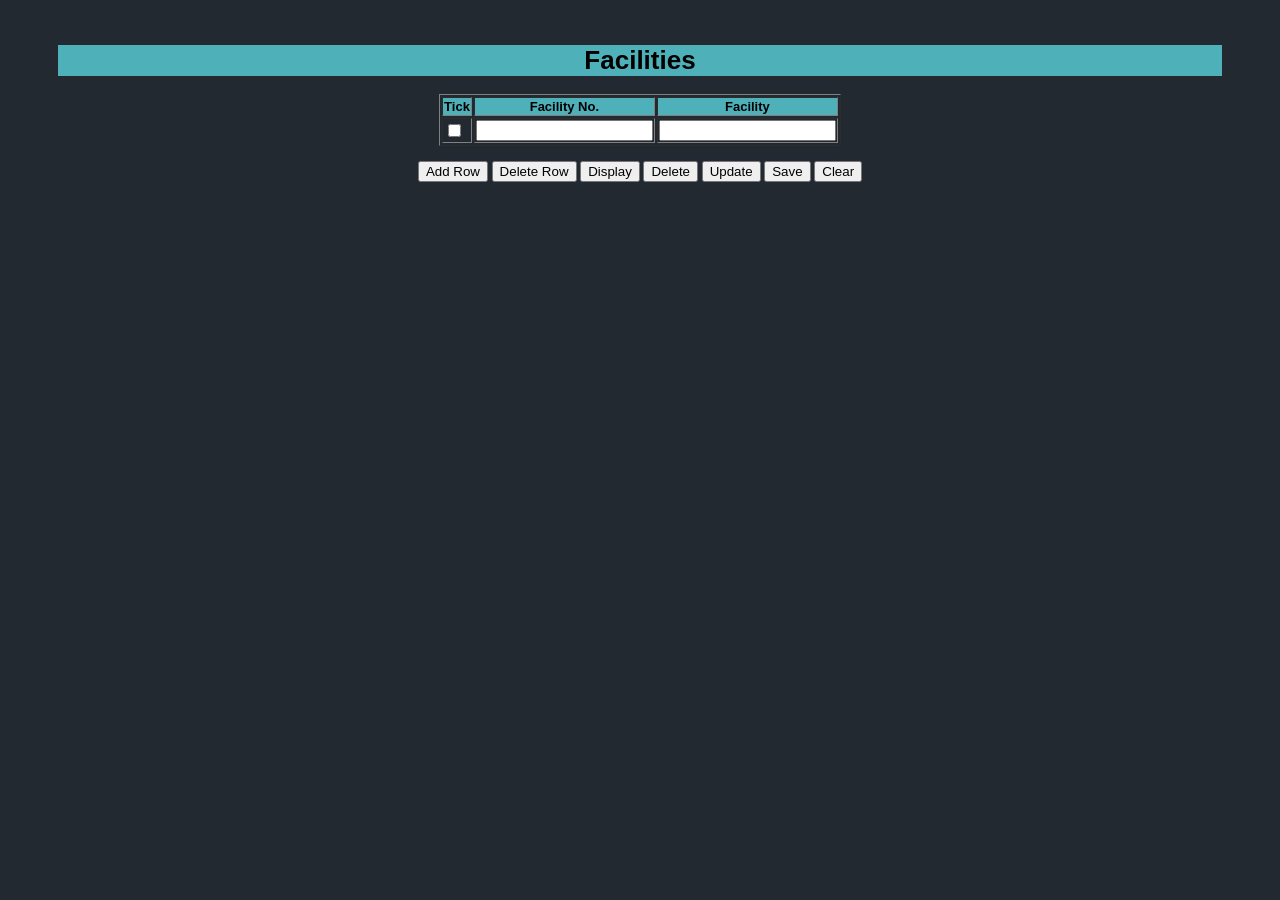
<file: web/Facilities.html>
<!DOCTYPE html>
<!--
To change this license header, choose License Headers in Project Properties.
To change this template file, choose Tools | Templates
and open the template in the editor.
-->
<html>
    <head>
        <title>TODO supply a title</title>
        <meta charset="UTF-8">
        <meta name="viewport" content="width=device-width">
        <link rel="stylesheet" type="text/css" href="Styles.css">
         <SCRIPT language="javascript">
            var tableID;
            function addRow(tableID) 
            {
                var table = document.getElementById(tableID);
                
                var rowCount = table.rows.length;
                var row = table.insertRow(rowCount);
                
                var cell1 = row.insertCell(0);
                var element1 = document.createElement("input");
                element1.type = "checkbox";
                element1.id="facChk";
                element1.name="facChk";
                cell1.appendChild(element1);
                
                var cell2 = row.insertCell(1);
                var element2 = document.createElement("input");
                element2.type = "text";
                element2.id = "facNo";
                element2.name = "facNo";
                cell2.appendChild(element2);

                var cell3 = row.insertCell(2);
                var element3 = document.createElement("input");
                element3.type = "text";
                element3.id = "fac";
                element3.name = "fac";
                cell3.appendChild(element3); 
            }
            function deleteRow(tableID) {
            try {
            var table = document.getElementById(tableID);
            var rowCount = table.rows.length;
 
            for(var i=0; i<rowCount; i++) {
                var row = table.rows[i];
                var chkbox = row.cells[0].childNodes[0];
                if(null != chkbox && true == chkbox.checked) {
                    table.deleteRow(i);
                    rowCount--;
                    i--;
                }
             }
            }catch(e) {
                alert(e);
            }
        }
            function deleteFacility(){
                var delFac=prompt("Enter faclity");
                document.form.dfac.value=delFac;
            }
            
            function updateFacility(){
                 var upFacNo=prompt("Enter number");
                 document.form.ufacNo.value=upFacNo;
                 
                 var upFacName=prompt("Enter facility");
                 document.form.ufacName.value=upFacName;
            }
        
        
        </script>
    </head>
    <body>
    <center>
        <h1 id="menuh1">Facilities</h1>
        <form method="post" action="Facilities" name="form">
            <table border="1" id="facTable">
                <tr id="menuhd">
                    <th>Tick</th>
                    <th>Facility No.
                    <th>Facility
                </tr>
                 <tr>
                    <td><input type="checkbox" name="facChk"> 
                    <td><input type="text" name="facNo">
                    <td><input type="text" name="fac">
                </tr>     
            </table><br>
            <input type="Button" value="Add Row" name="s1" onclick="addRow('facTable');"/>
            <input type="Button" value="Delete Row" name="s1" onclick="deleteRow('facTable');">
            <input type="Submit" value="Display" name="s1">
            <input type="Submit" value="Delete" name="s1" onclick="deleteFacility();"/>
            <input type="Submit" value="Update" name="s1" onclick="updateFacility();">
            <input type="Submit" value="Save" name="s1"/>
            <input type="reset" value="Clear" name="s1"/>
            <!--Hidden form fields-->
            <input type="hidden" value="" name="dfac"/>
            <input type="hidden" value="" name="ufacNo"/>
            <input type="hidden" value="" name="ufacName"/>
        </form>
    </center>
    </body>
</html>
</file>
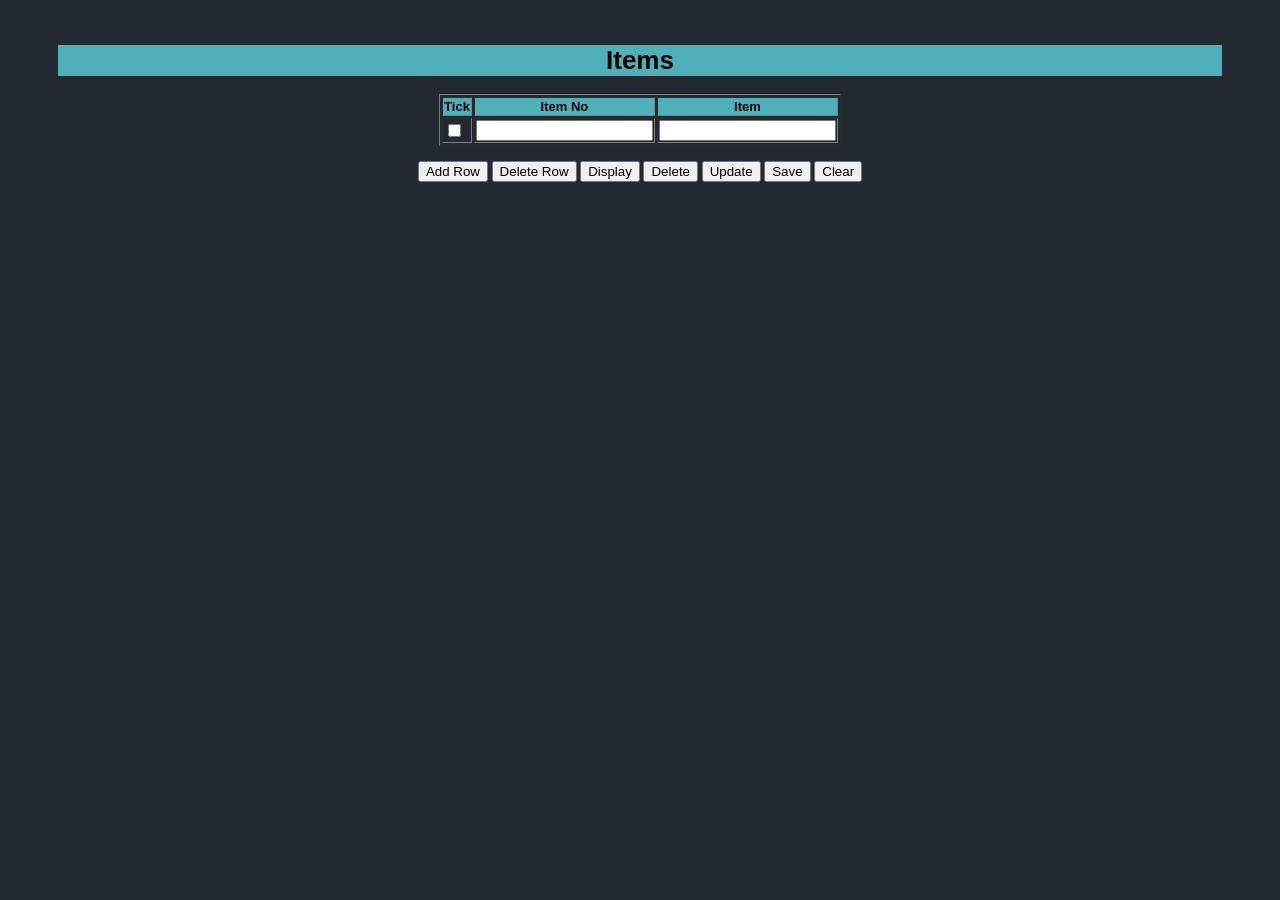
<file: web/Items.html>
<!DOCTYPE html>
<!--
To change this license header, choose License Headers in Project Properties.
To change this template file, choose Tools | Templates
and open the template in the editor.
-->
<html>
    <head>
        <title>TODO supply a title</title>
        <meta charset="UTF-8">
        <meta name="viewport" content="width=device-width">
        <link rel="stylesheet" type="text/css" href="Styles.css">
        <SCRIPT language="javascript">
            var tableID;
            function addRow(tableID) 
            {
                var table = document.getElementById(tableID);
                
                var rowCount = table.rows.length;
                var row = table.insertRow(rowCount);
                
                var cell1 = row.insertCell(0);
                var element1 = document.createElement("input");
                element1.type = "checkbox";
                element1.id="iteChk";
                element1.name="iteChk";
                cell1.appendChild(element1);
                
                var cell2 = row.insertCell(1);
                var element2 = document.createElement("input");
                element2.type = "text";
                element2.id = "iteNo";
                element2.name = "iteNo";
                cell2.appendChild(element2);

                var cell3 = row.insertCell(2);
                var element3 = document.createElement("input");
                element3.type = "text";
                element3.id = "ite";
                element3.name = "ite";
                cell3.appendChild(element3); 
            }
            function deleteRow(tableID) {
            try {
            var table = document.getElementById(tableID);
            var rowCount = table.rows.length;
 
            for(var i=0; i<rowCount; i++) {
                var row = table.rows[i];
                var chkbox = row.cells[0].childNodes[0];
                if(null != chkbox && true == chkbox.checked) {
                    table.deleteRow(i);
                    rowCount--;
                    i--;
                }
             }
            }catch(e) {
                alert(e);
            }
        }
            function deleteItem(){
                var delItem=prompt("Enter Item");
                document.form.dite.value=delItem;
            }
            
            function updateItem(){
                 var upItemNo=prompt("Enter number");
                 document.form.uiteNo.value=upItemNo;
                 
                 var upItemName=prompt("Enter item");
                 document.form.uiteName.value=upItemName;
            }        
        
        
        </script>
        
    </head>
    <body>
    <center>
        <h1 id="menuh1">Items</h1>
        <form method="post" action="Items" name="form"> 
            <table border="1" id="iteTable">
                <tr id="menuhd">
                    <th>Tick</th>
                    <th>Item No
                    <th>Item                
                </tr>
                 <tr>
                    <td><input type="checkbox" name="iteChk">
                    <td><input type="text" name="iteNo">
                    <td><input type="text" name="ite">
                </tr>     
            </table><br>
            <input type="Button" value="Add Row" name="s1" onclick="addRow('iteTable');"/>
            <input type="Button" value="Delete Row" name="s1" onclick="deleteRow('iteTable');">
            <input type="submit" value="Display" name="s1">
            <input type="Submit" value="Delete" name="s1" onclick="deleteItem();"/>
            <input type="Submit" value="Update" name="s1" onclick="updateItem();">
            <input type="Submit" value="Save" name="s1"/>
            <input type="reset" value="Clear"/>
            <!--Hidden form fields-->
            <input type="hidden" value="" name="dite"/>
            <input type="hidden" value="" name="uiteNo"/>
            <input type="hidden" value="" name="uiteName"/>            
            
        </form>
    </center>
    </body>
</html>
</file>
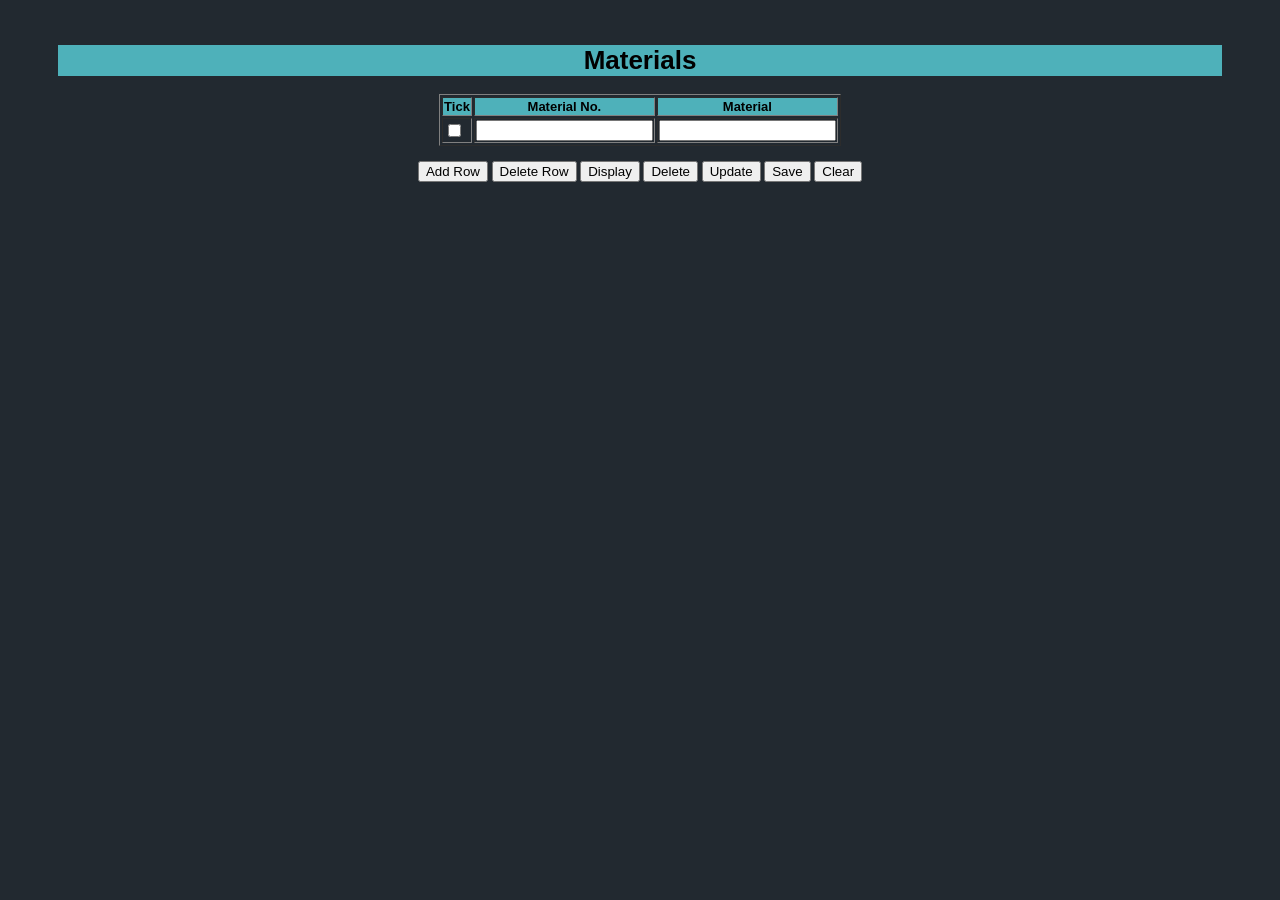
<file: web/Materials.html>
<!DOCTYPE html>
<!--
To change this license header, choose License Headers in Project Properties.
To change this template file, choose Tools | Templates
and open the template in the editor.
-->
<html>
    <head>
        <title>TODO supply a title</title>
        <meta charset="UTF-8">
        <meta name="viewport" content="width=device-width">
        <link rel="stylesheet" type="text/css" href="Styles.css">
        <SCRIPT language="javascript">
            var tableID;
            function addRow(tableID) 
            {
                var table = document.getElementById(tableID);
                
                var rowCount = table.rows.length;
                var row = table.insertRow(rowCount);
                
                var cell1 = row.insertCell(0);
                var element1 = document.createElement("input");
                element1.type = "checkbox";
                element1.id="matChk";
                element1.name="matChk";
                cell1.appendChild(element1);
                
                var cell2 = row.insertCell(1);
                var element2 = document.createElement("input");
                element2.type = "text";
                element2.id = "matNo";
                element2.name = "matNo";
                cell2.appendChild(element2);

                var cell3 = row.insertCell(2);
                var element3 = document.createElement("input");
                element3.type = "text";
                element3.id = "mat";
                element3.name = "mat";
                cell3.appendChild(element3); 
            }
            function deleteRow(tableID) {
            try {
            var table = document.getElementById(tableID);
            var rowCount = table.rows.length;
 
            for(var i=0; i<rowCount; i++) {
                var row = table.rows[i];
                var chkbox = row.cells[0].childNodes[0];
                if(null != chkbox && true == chkbox.checked) {
                    table.deleteRow(i);
                    rowCount--;
                    i--;
                }
             }
            }catch(e) {
                alert(e);
            }
        }
            function deleteMaterial(){
                var delMat=prompt("Enter Material");
                document.form.dmat.value=delMat;
            }
            
            function updateMaterial(){
                 var upMatNo=prompt("Enter number");
                 document.form.umatNo.value=upMatNo;
                 
                 var upMatName=prompt("Enter material");
                 document.form.umatName.value=upMatName;
            }
        
        
        </script>
    </head>
    <body>
    <center>
        <h1 id="menuh1">Materials</h1>
        <form method="post" action="Materials" name="form">
            <table border="1" id="matTable">
                <tr id="menuhd">
                    <th>Tick</th>
                    <th>Material No.
                    <th>Material
                </tr>
                 <tr>
                    <td><input type="checkbox" name="matChk">
                    <td><input type="text" name="matNo">
                    <td><input type="text" name="mat">
                </tr>     
            </table><br>
            <input type="Button" value="Add Row" name="s1" onclick="addRow('matTable');"/>
            <input type="Button" value="Delete Row" name="s1" onclick="deleteRow('matTable');">
            <input type="Submit" value="Display" name="s1">
            <input type="Submit" value="Delete" name="s1" onclick="deleteMaterial();"/>
            <input type="Submit" value="Update" name="s1" onclick="updateMaterial();">
            <input type="Submit" value="Save" name="s1"/>
            <input type="reset" value="Clear" name="s1"/>
            <!--Hidden form fields-->
            <input type="hidden" value="" name="dmat"/>
            <input type="hidden" value="" name="umatNo"/>
            <input type="hidden" value="" name="umatName"/>
        </form>
    </center>
    </body>
</html>
</file>
<file: web/Styles.css>
body {
    font-family: 'Lucida Grande', 'Helvetica Neue', Helvetica, Arial, sans-serif;
    padding: 20px 50px 150px;
    font-size: 13px;
    text-align: center;
    background: #222930;
}

ul {                
    text-align: left;
    display: inline;
    margin: 0;
    padding: 15px 4px 17px 0;
    list-style: none;
    border: 2px #222930 double;
    -webkit-box-shadow: 0 0 5px rgba(0, 0, 0, 0.15);
    -moz-box-shadow: 0 0 5px rgba(0, 0, 0, 0.15);
    box-shadow: 0 0 5px rgba(0, 0, 0, 0.15);
}

ul li {
    font: bold 12px/18px sans-serif;
    display: inline-block;
    margin-right: -4px;
    position: relative;
    padding: 15px 20px;
    background: #4EB1BA;
    cursor: pointer;
    border: 2px #222930 double;
    -webkit-transition: all 0.2s;
    -moz-transition: all 0.2s;
    -ms-transition: all 0.2s;
    -o-transition: all 0.2s;
    transition: all 0.2s;
}

ul li:hover {
    background: #E9E9E9;
    color: #4EB1BA;
}

ul li ul {                
    padding: 0;
    position: absolute;
    top: 48px;
    left: 0;
    width: 150px;
    -webkit-box-shadow: none;
    -moz-box-shadow: none;
    box-shadow: none;
    display: none;
    opacity: 0;
    visibility: hidden;
    -webkit-transiton: opacity 0.2s;
    -moz-transition: opacity 0.2s;
    -ms-transition: opacity 0.2s;
    -o-transition: opacity 0.2s;
    -transition: opacity 0.2s;
}

ul li ul li { 
    background: #4EB1BA; 
    display: block; 
    color: #000; 
    border: 2px #222930 double;
}
#menuitems{
    text-decoration: none;
    color:#000;
}


ul li ul li:hover { background: #E9E9E9; }

ul li:hover ul {
    display: block;
    opacity: 1;
    visibility: visible;
}

#menuh1{
    background-color: #4EB1BA;
}
#menuhd{
    background-color: #4EB1BA;
}
</file>
